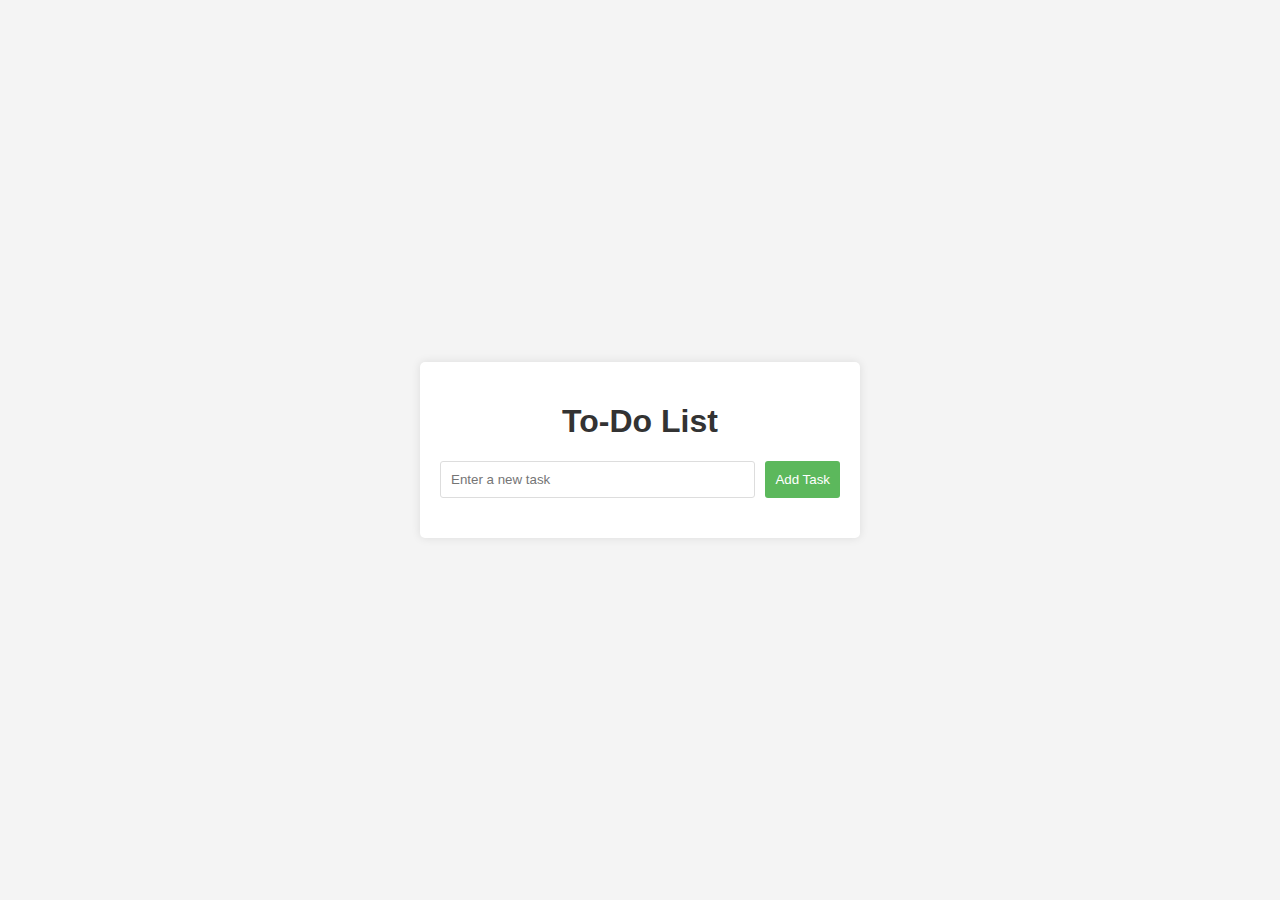
<file: Task 2 - TO DO List/index.html>
<!DOCTYPE html>
<html lang="en">
<head>
    <meta charset="UTF-8">
    <meta name="viewport" content="width=device-width, initial-scale=1.0">
    <title>To-Do List</title>
    <link rel="stylesheet" href="styles.css">
</head>
<body>
    <div class="container">
        <h1>To-Do List</h1>
        <div class="todo-form">
            <input type="text" id="task-input" placeholder="Enter a new task">
            <button id="add-task-button">Add Task</button>
        </div>
        <ul id="task-list"></ul>
    </div>
    <script src="script.js"></script>
</body>
</html>
</file>
<file: Task 2 - TO DO List/styles.css>
body {
    font-family: Arial, sans-serif;
    background-color: #f4f4f4;
    margin: 0;
    padding: 0;
    display: flex;
    justify-content: center;
    align-items: center;
    height: 100vh;
}

.container {
    background: white;
    padding: 20px;
    border-radius: 5px;
    box-shadow: 0 0 10px rgba(0, 0, 0, 0.1);
    width: 400px;
}

h1 {
    text-align: center;
    color: #333;
}

.todo-form {
    display: flex;
    margin-bottom: 20px;
}

.todo-form input {
    flex: 1;
    padding: 10px;
    border: 1px solid #ddd;
    border-radius: 3px;
    margin-right: 10px;
}

.todo-form button {
    padding: 10px;
    border: none;
    background: #5cb85c;
    color: white;
    border-radius: 3px;
    cursor: pointer;
}

.todo-form button:hover {
    background: #4cae4c;
}

#task-list {
    list-style-type: none;
    padding: 0;
}

.task-item {
    padding: 10px;
    border-bottom: 1px solid #ddd;
    display: flex;
    justify-content: space-between;
    align-items: center;
}

.task-item.completed {
    text-decoration: line-through;
    color: #888;
}

.task-actions button {
    margin-left: 5px;
    border: none;
    background: none;
    cursor: pointer;
    color: #d9534f;
}

.task-actions button.complete {
    color: #5cb85c;
}

.task-actions button:hover {
    text-decoration: underline;
}
</file>
